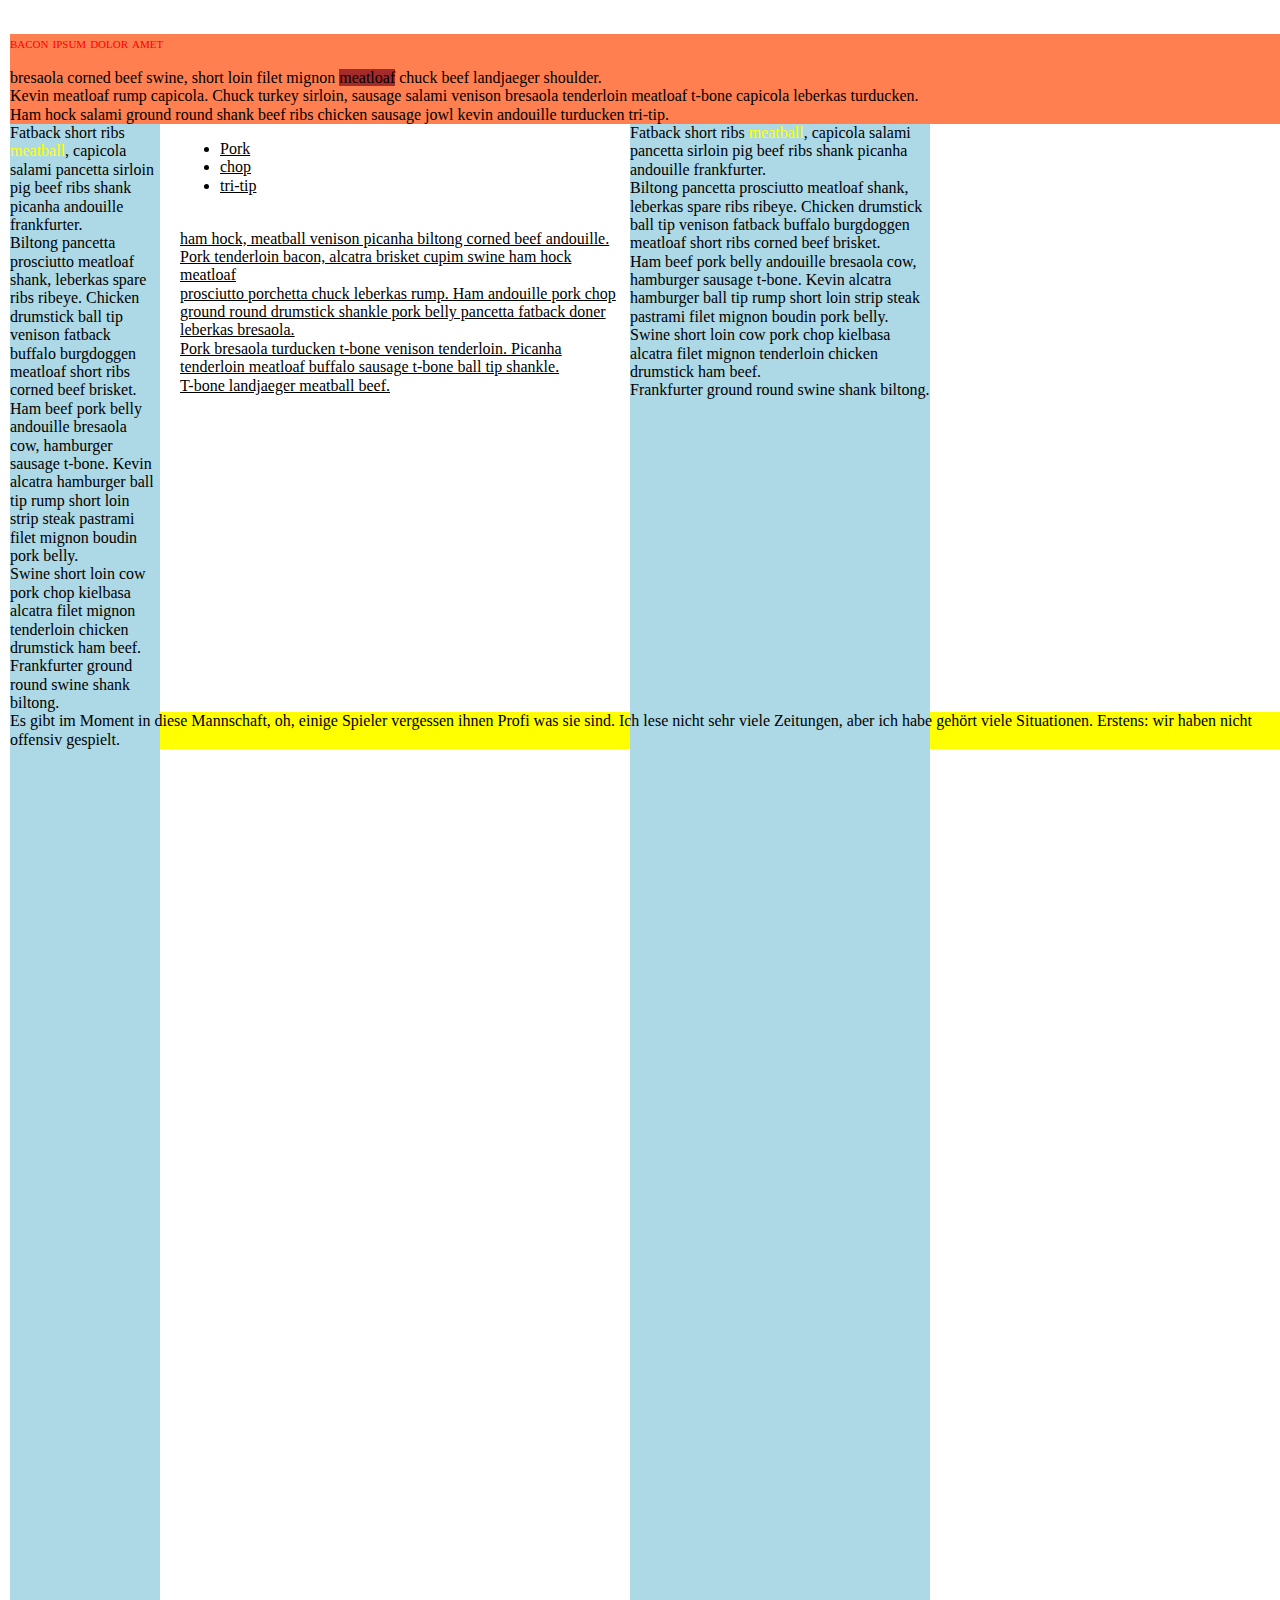
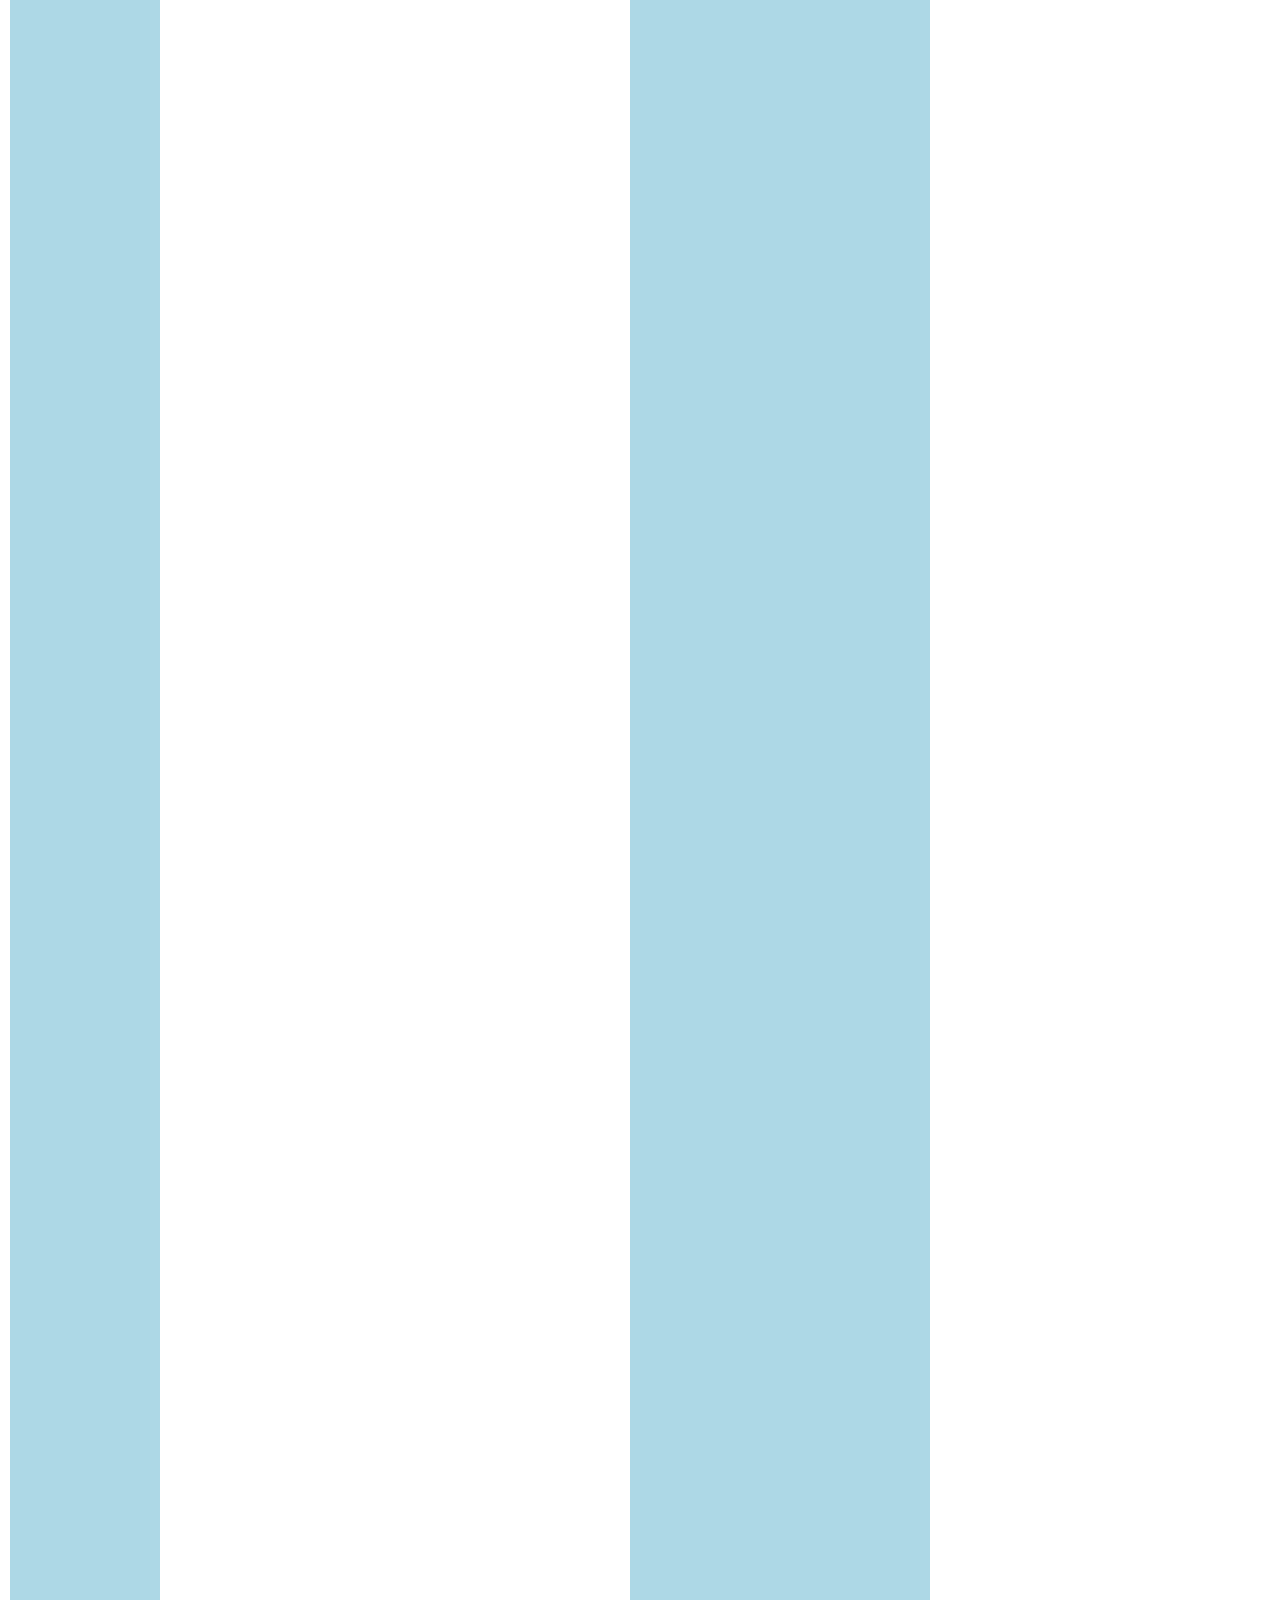
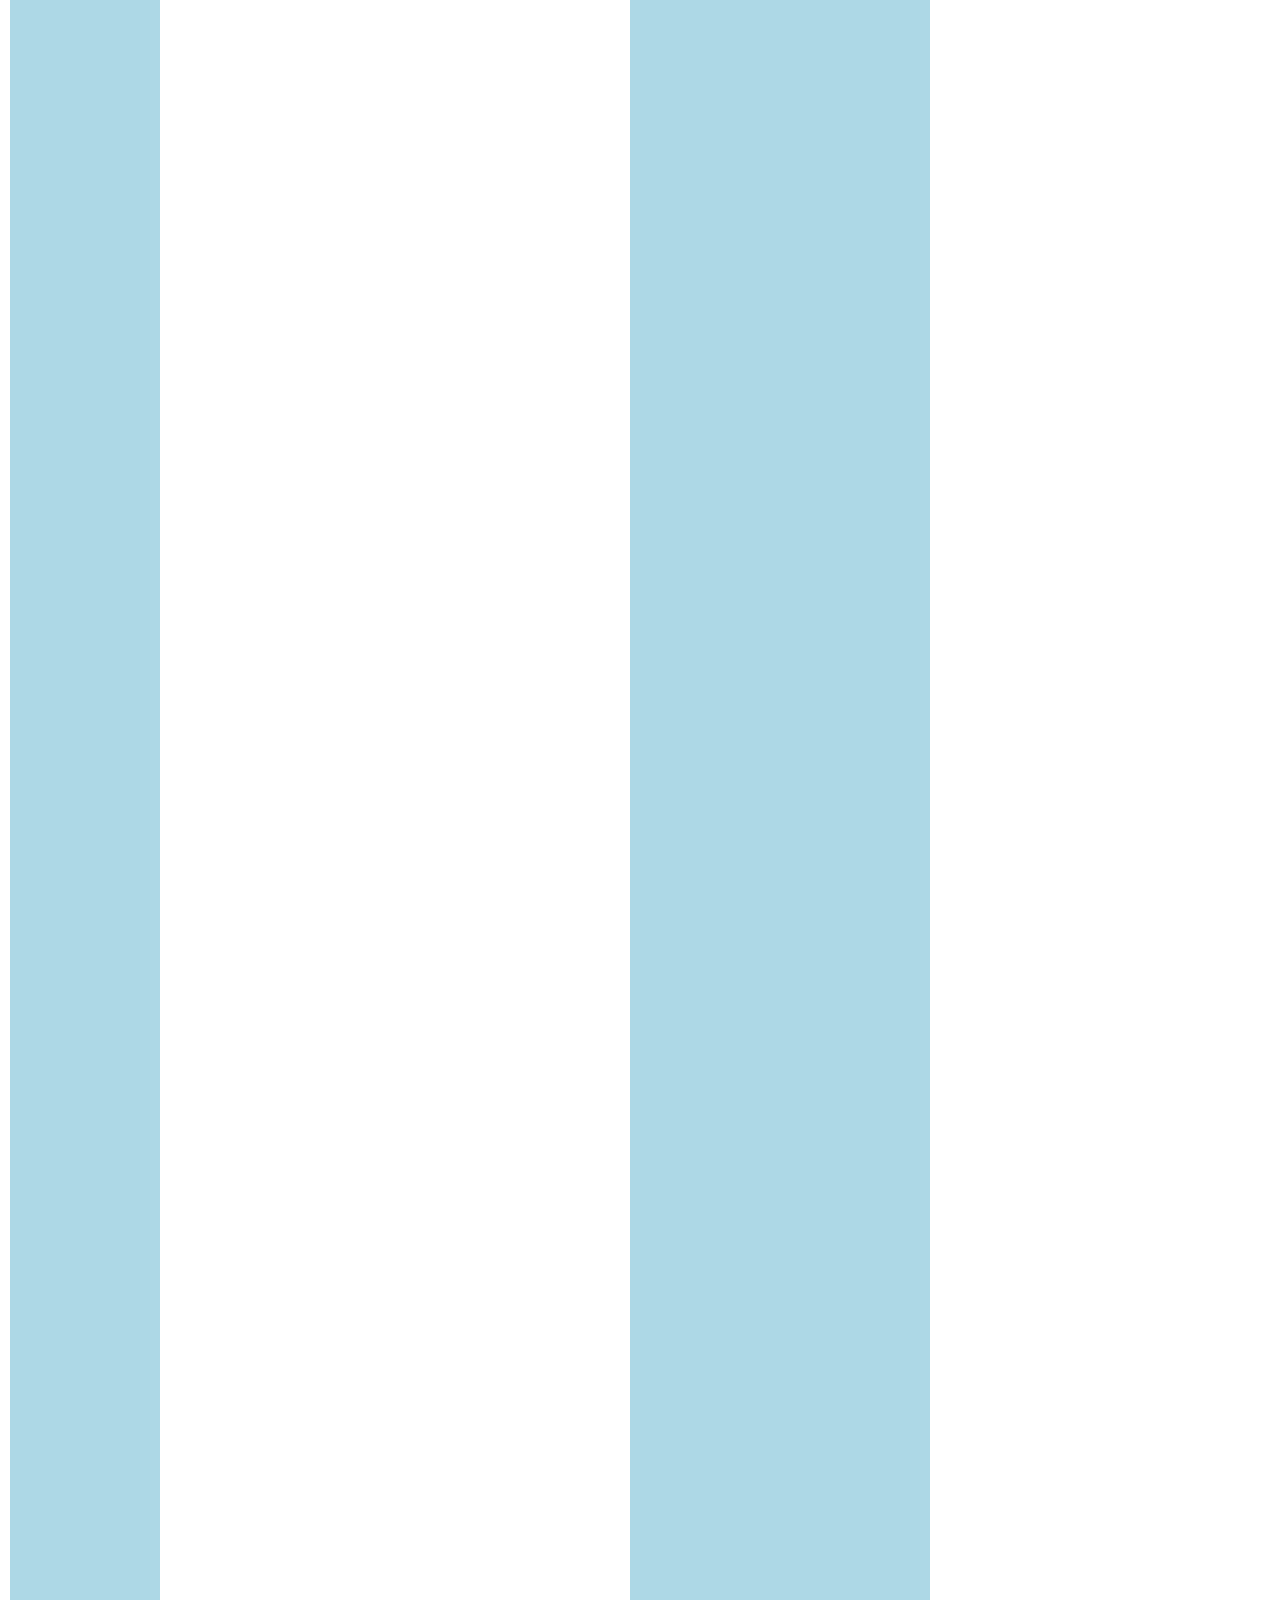
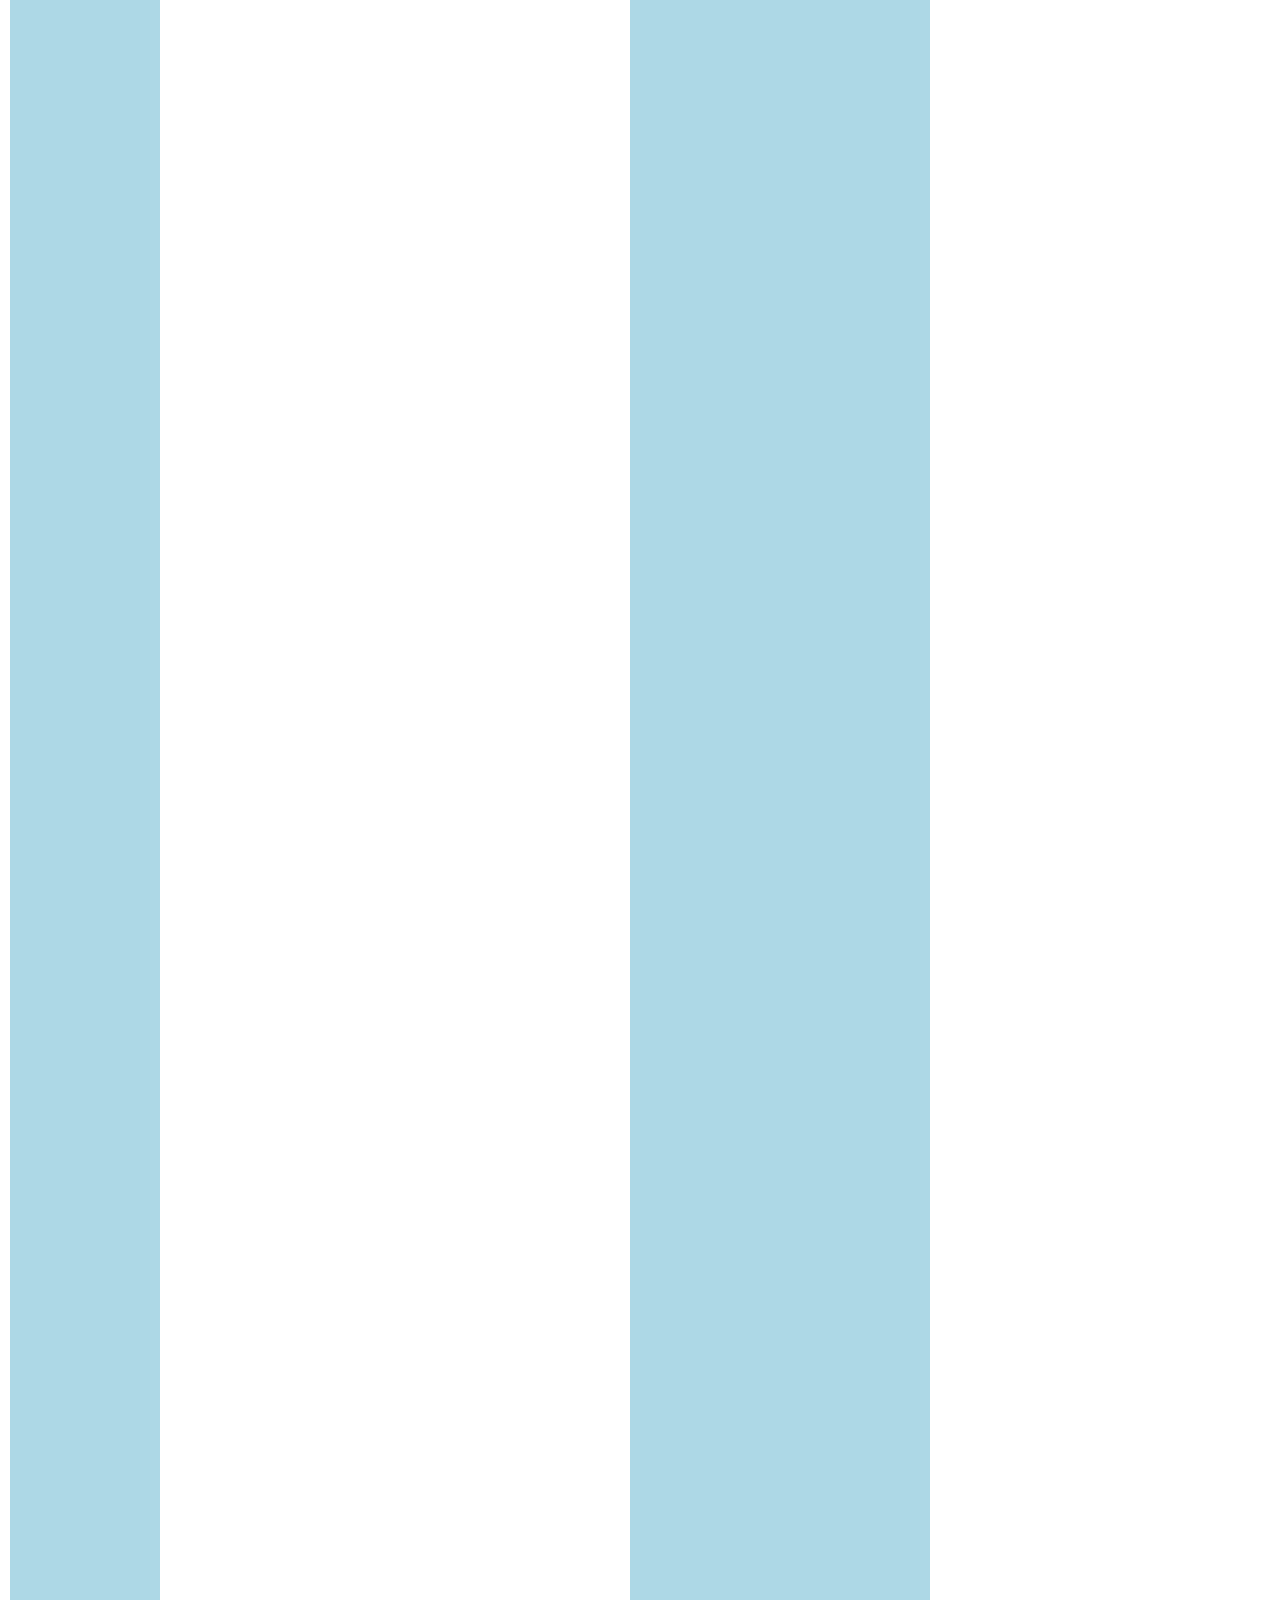
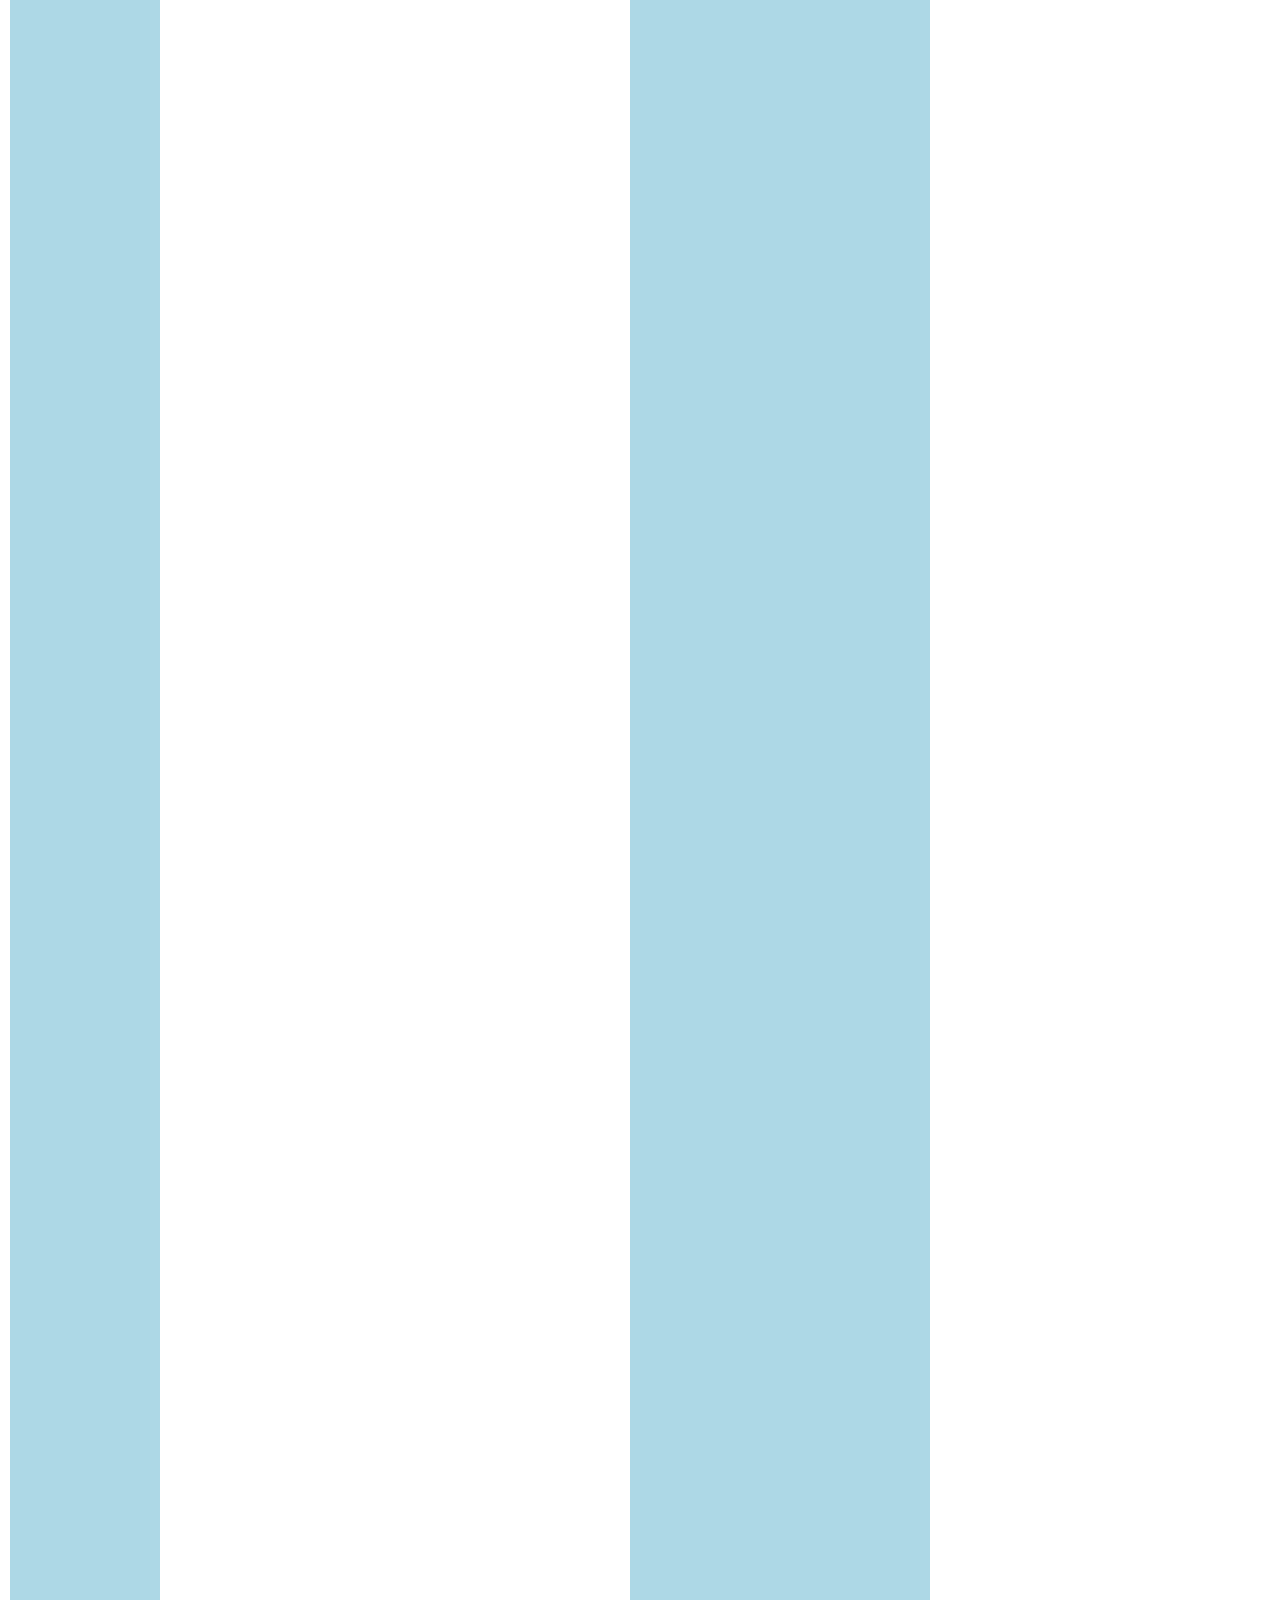
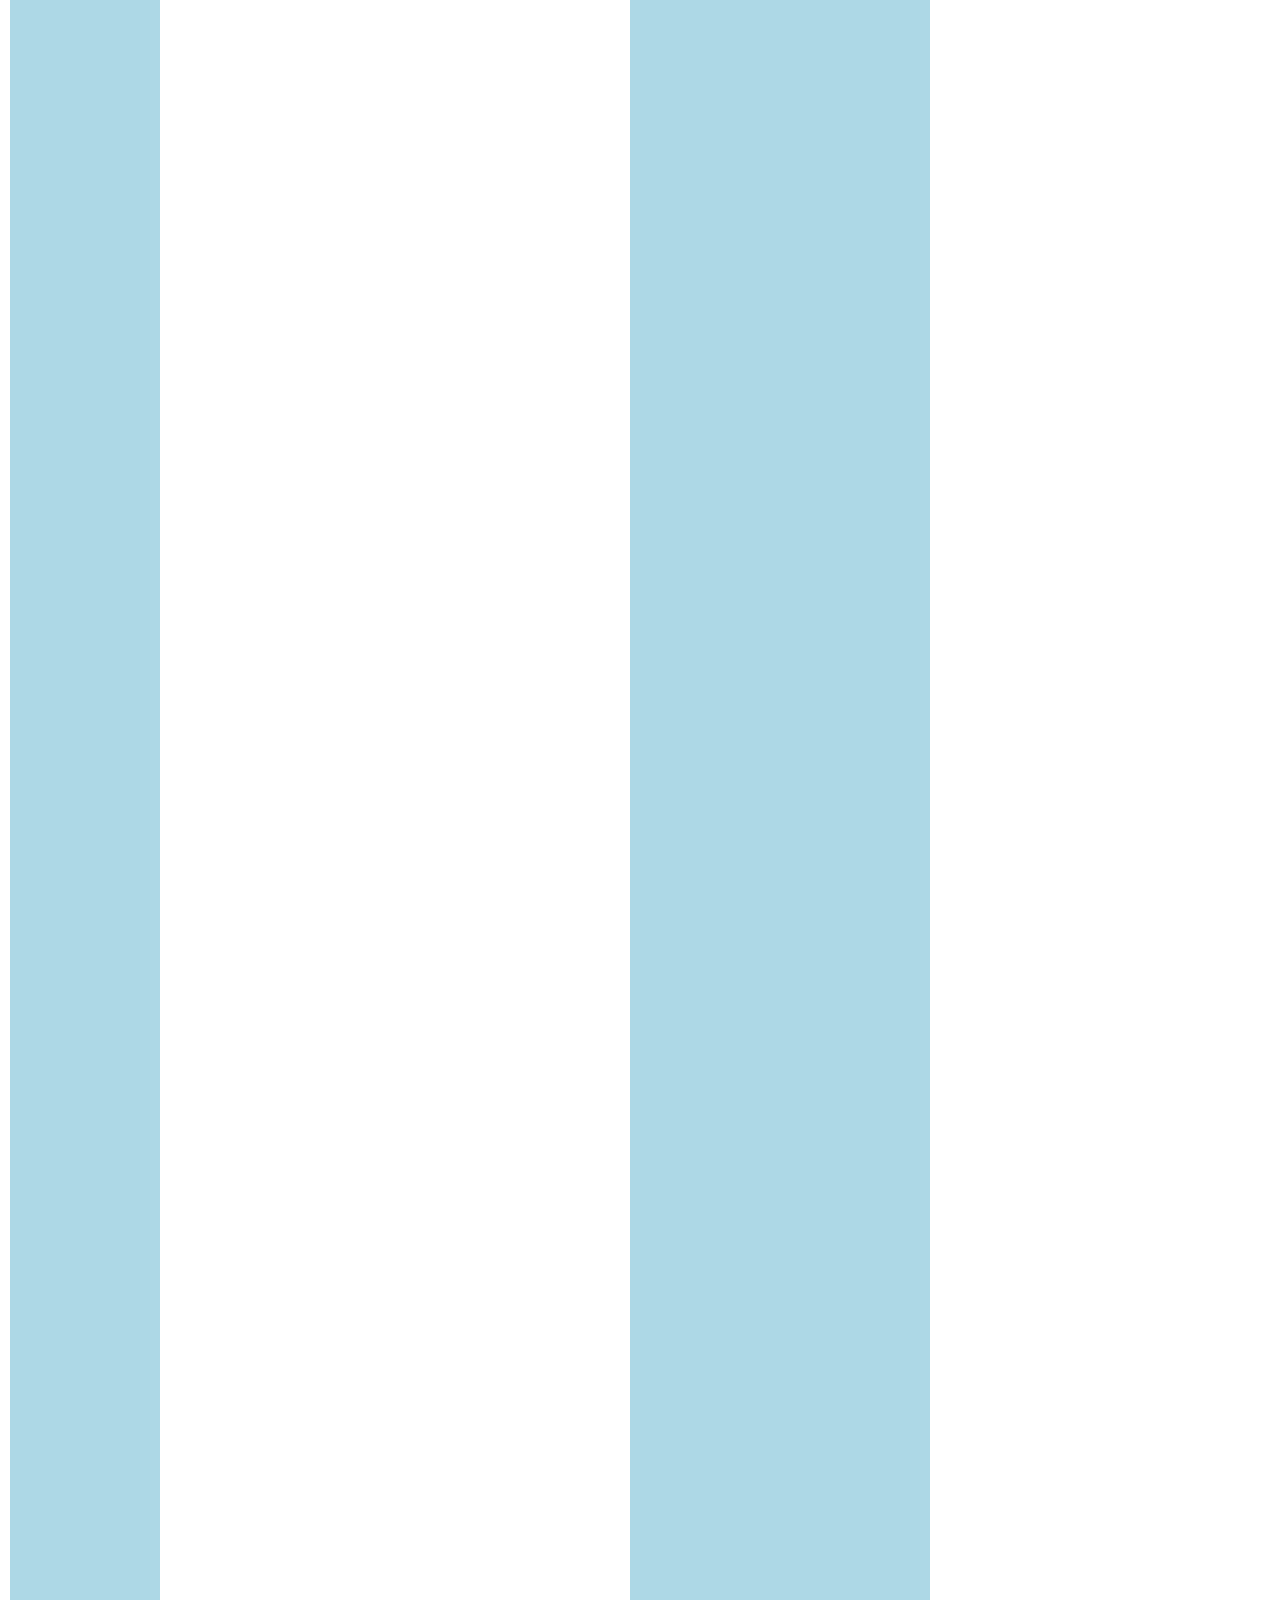
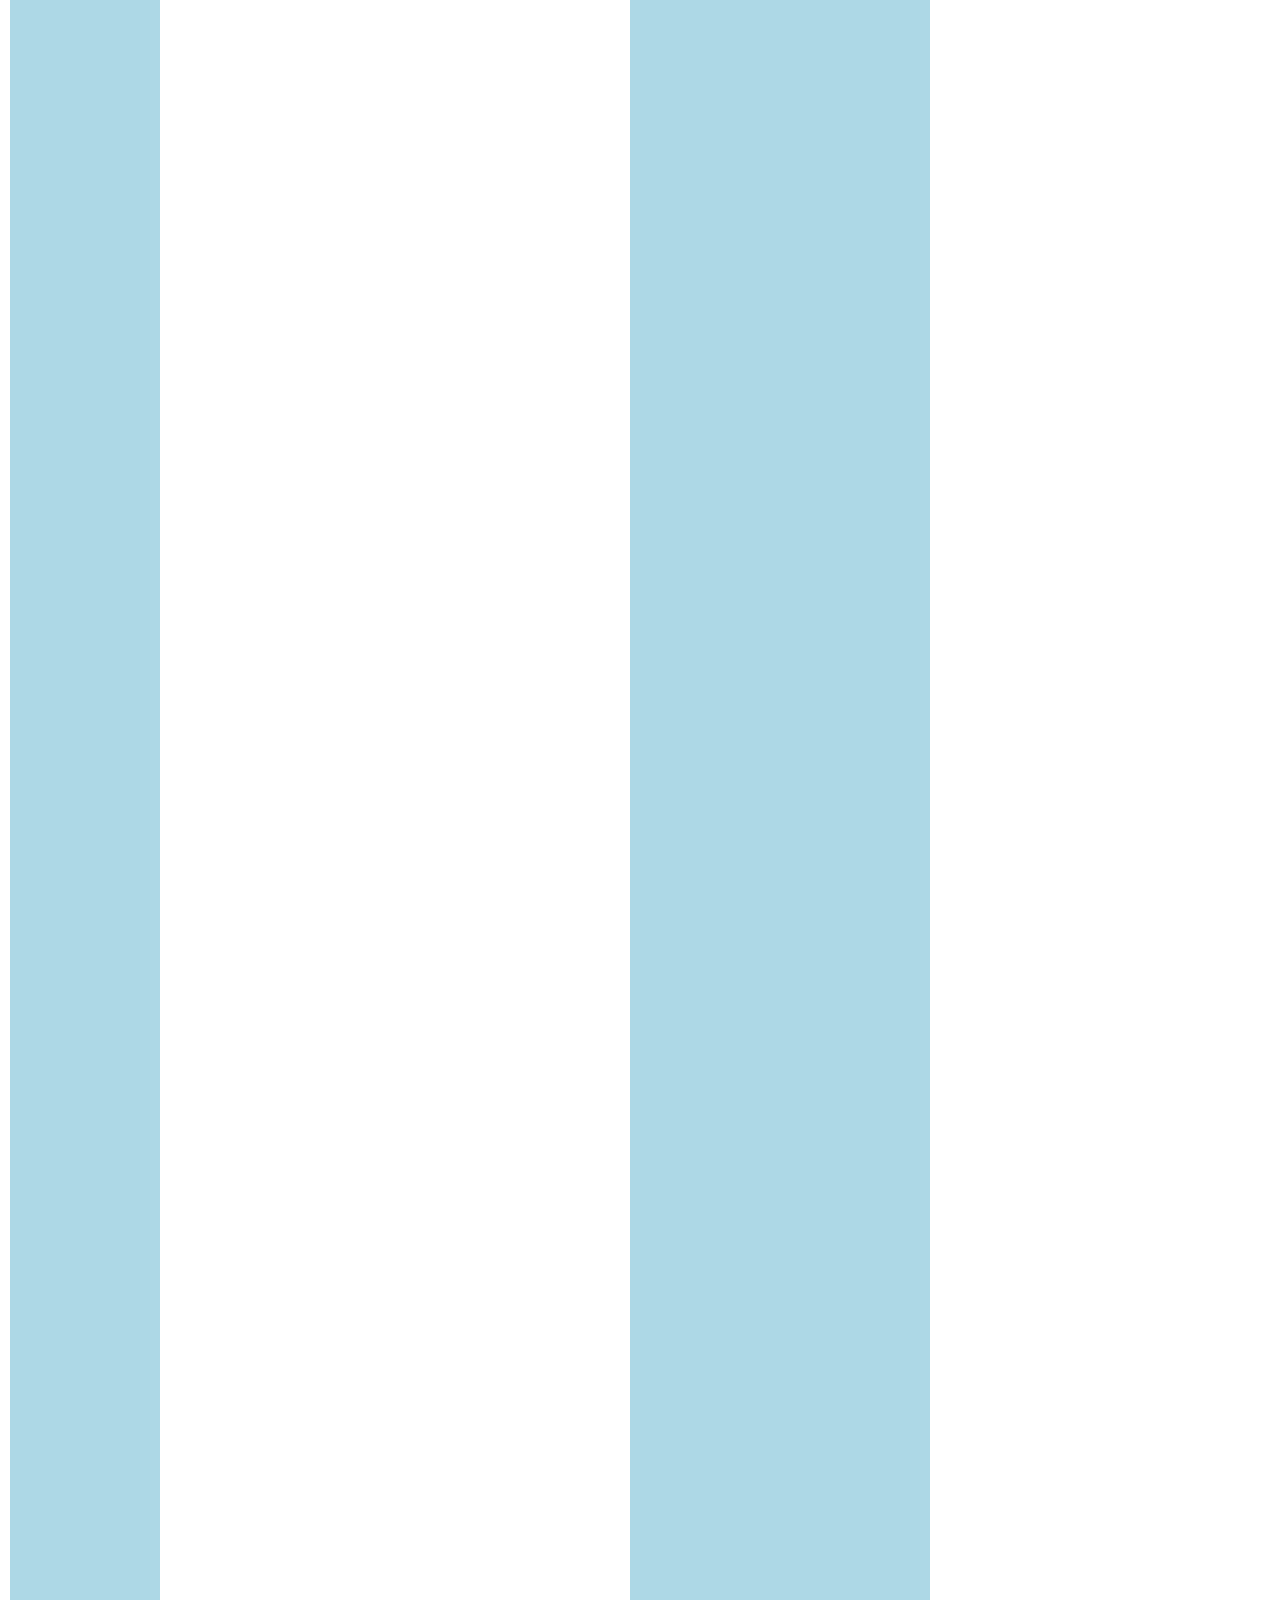
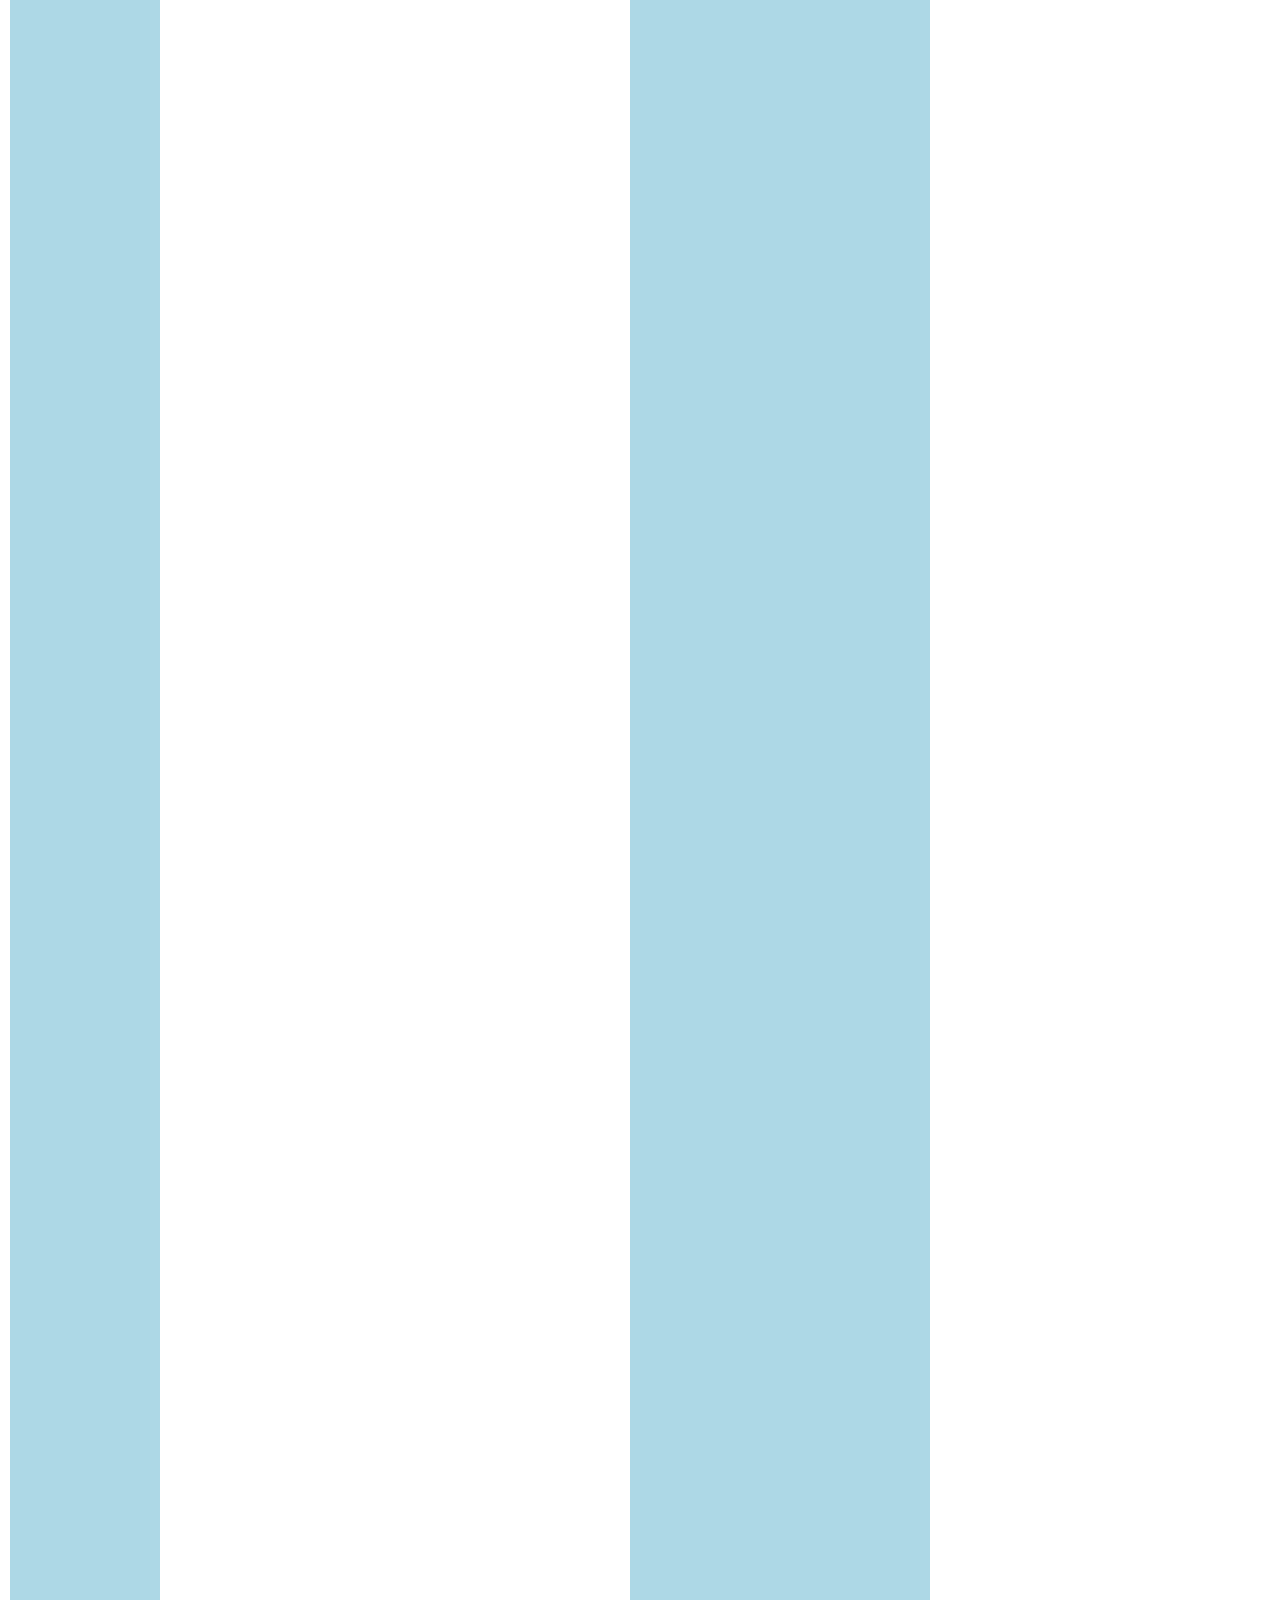
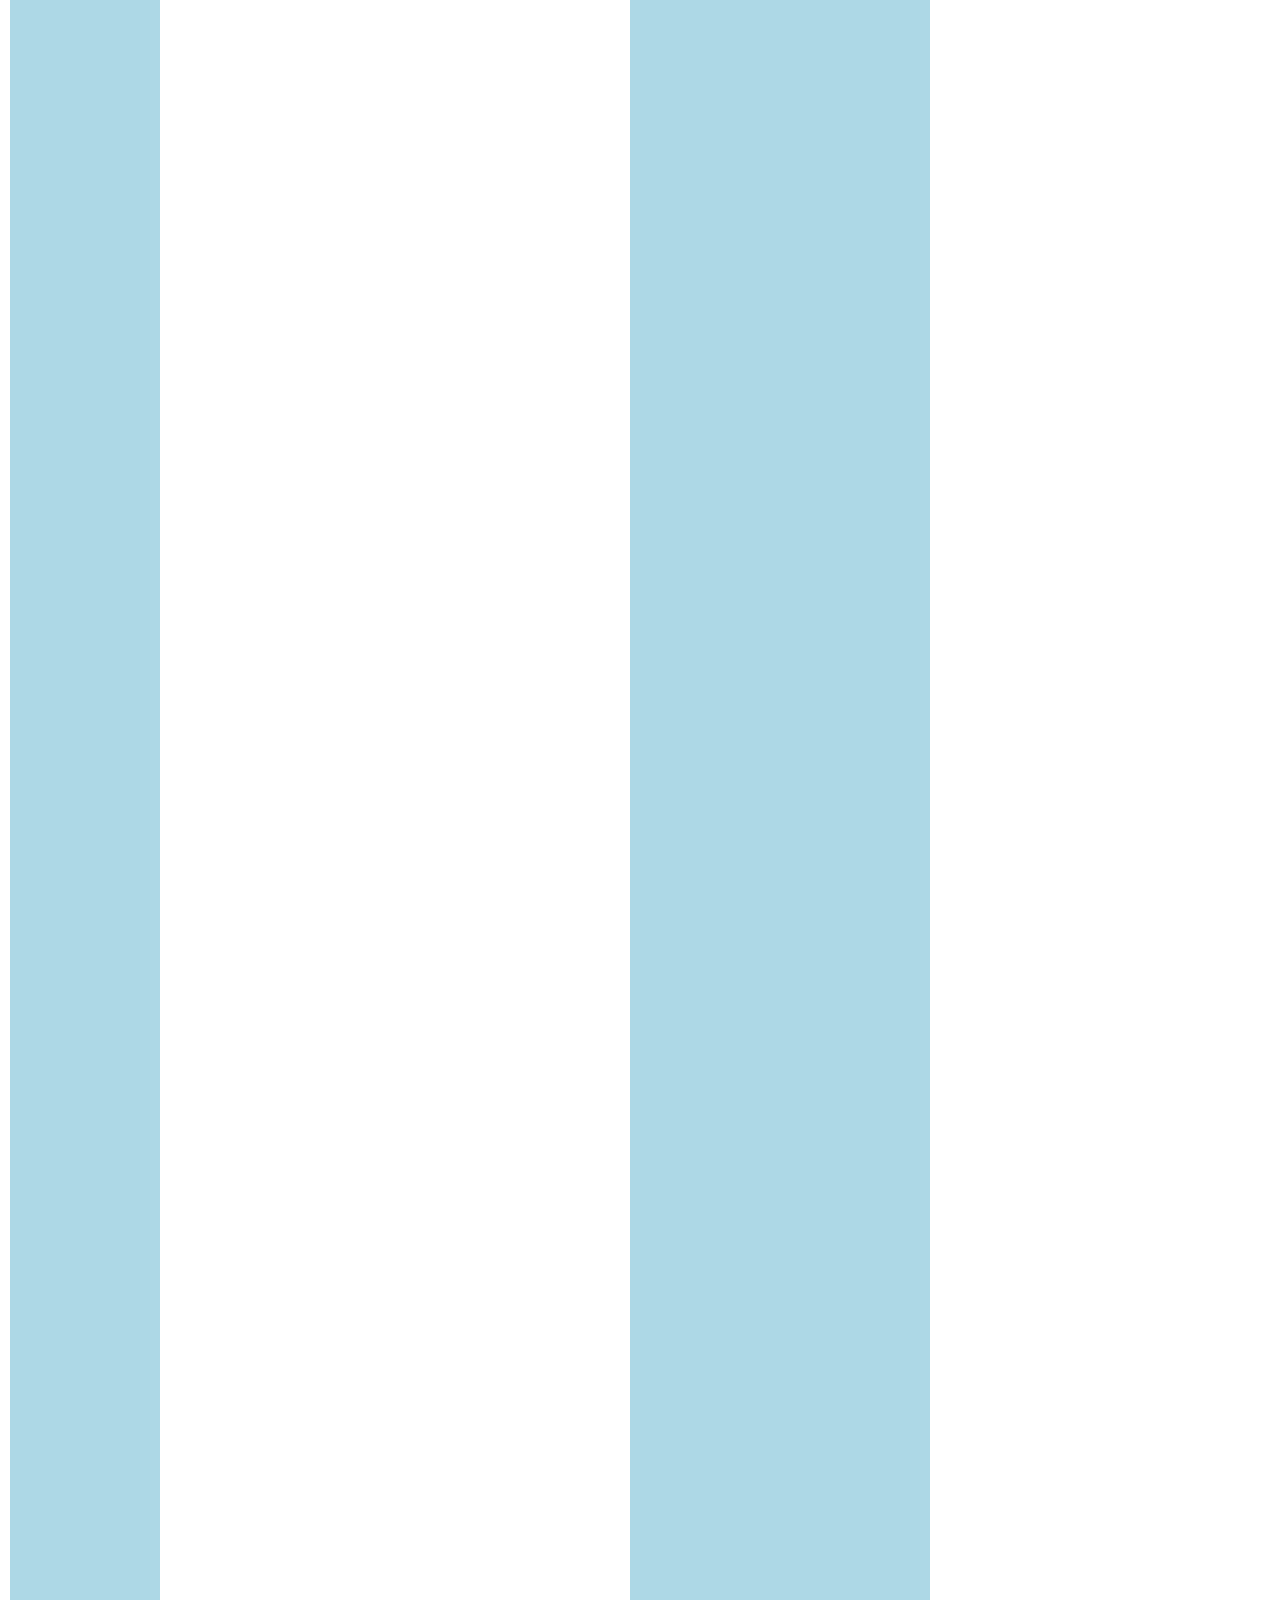
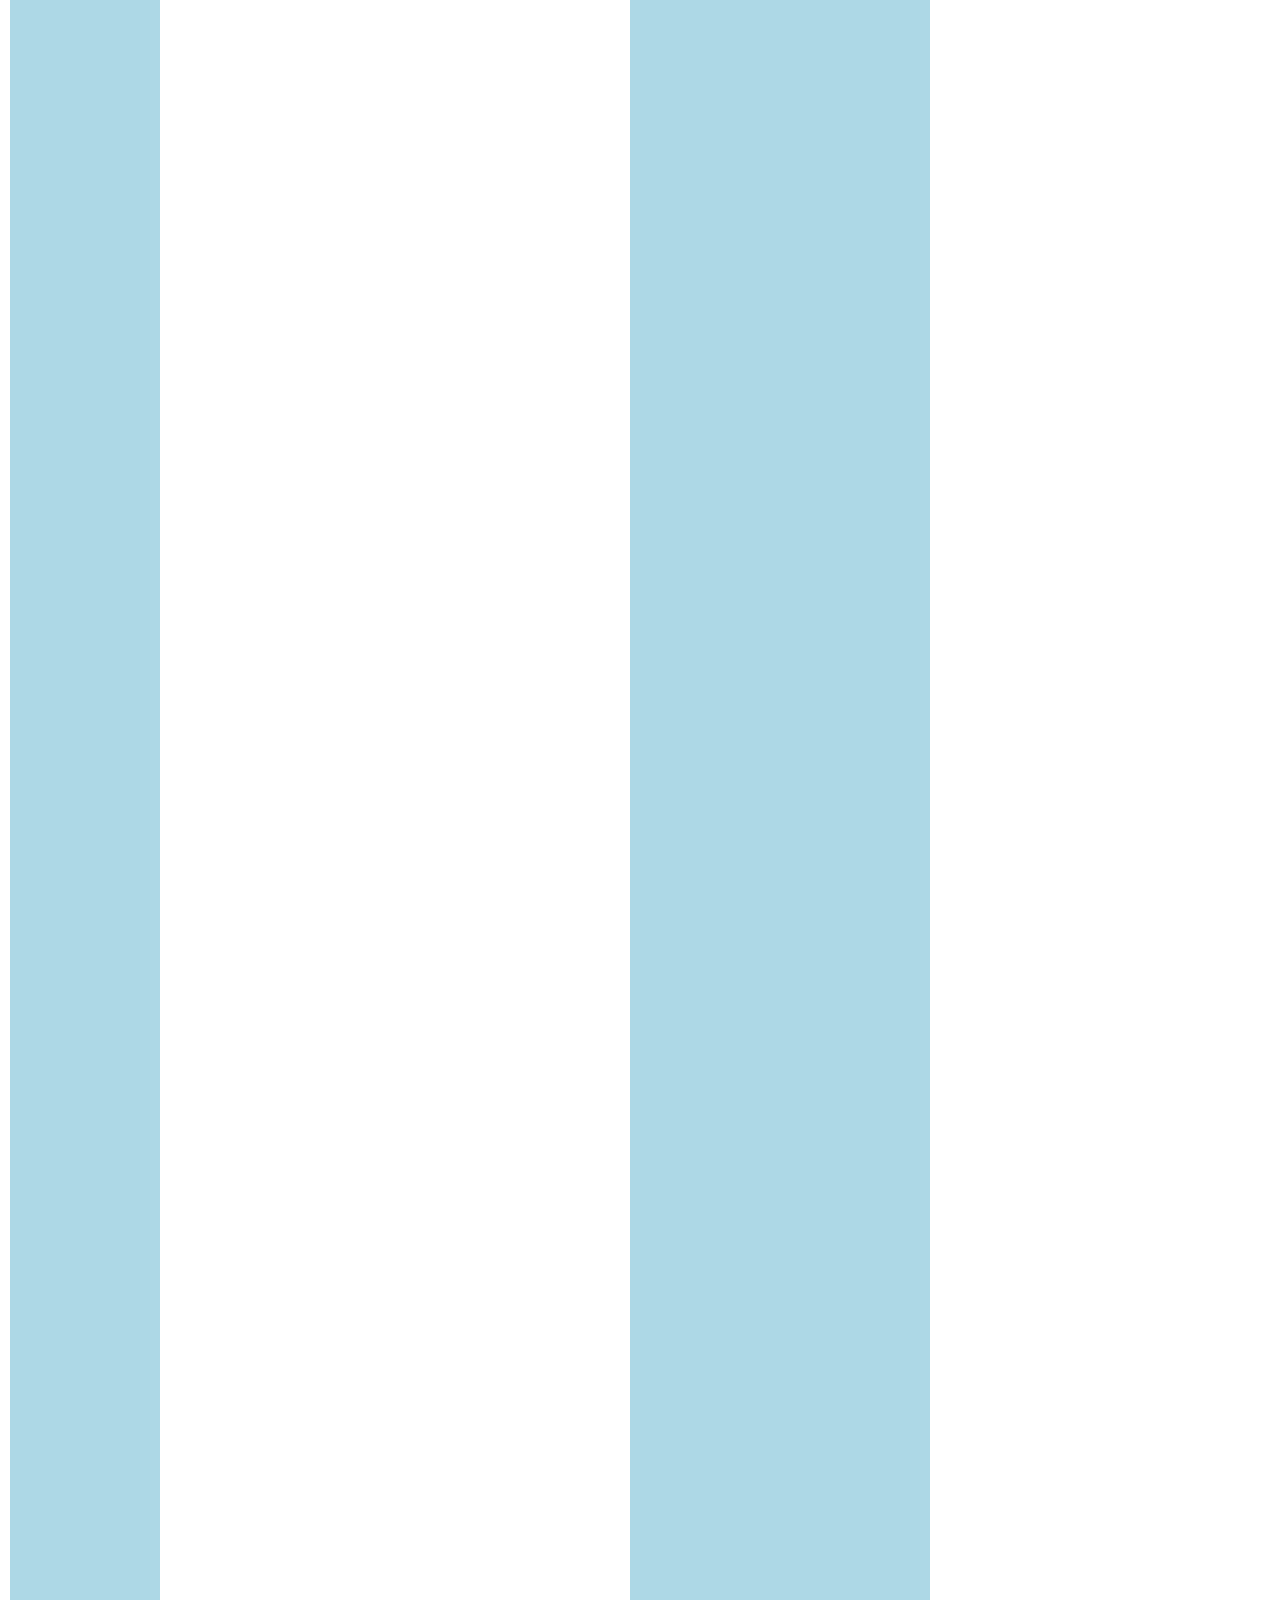
<file: html-css/abend2/index.html>
<!doctype html>
<html lang="de">
<head>
    <meta charset="UTF-8">
    <meta name="viewport"
          content="width=device-width, user-scalable=no, initial-scale=1.0, maximum-scale=1.0, minimum-scale=1.0">
    <meta http-equiv="X-UA-Compatible" content="ie=edge">
    <title>Long live bacon</title>
    <link rel="stylesheet" type="text/css" href="normalize.css">
    <link rel="stylesheet" type="text/css" href="style.css">
</head>
<br>
<header>
<div class="aufschnitt1"><p>bacon ipsum dolor amet</p> bresaola corned beef swine, short loin filet mignon <span class="singer">meatloaf</span> chuck beef landjaeger shoulder.</br> Kevin meatloaf rump capicola. Chuck turkey sirloin, sausage salami venison bresaola tenderloin meatloaf t-bone capicola leberkas turducken.</br> Ham hock salami ground round shank beef ribs chicken sausage jowl kevin andouille turducken tri-tip. </div>
</header>
    <div class="aufschnitt2">Fatback short ribs <span class="homer">meatball</span>, capicola salami pancetta sirloin pig beef ribs shank picanha andouille frankfurter.</br> Biltong pancetta prosciutto meatloaf shank, leberkas spare ribs ribeye. Chicken drumstick ball tip venison fatback buffalo burgdoggen meatloaf short ribs corned beef brisket.</br> Ham beef pork belly andouille bresaola cow, hamburger sausage t-bone. Kevin alcatra hamburger ball tip rump short loin strip steak pastrami filet mignon boudin pork belly.</br> Swine short loin cow pork chop kielbasa alcatra filet mignon tenderloin chicken drumstick ham beef. </br>Frankfurter ground round swine shank biltong.</div>
<div class="aufschnitt3">
    <ul>
        <li>Pork</li> <li>chop</li> <li>tri-tip</li> </ul> </br>ham hock, meatball venison picanha biltong corned beef andouille. Pork tenderloin bacon, alcatra brisket cupim swine ham hock meatloaf </br>prosciutto porchetta chuck leberkas rump. Ham andouille pork chop ground round drumstick shankle pork belly pancetta fatback doner leberkas bresaola. </br>Pork bresaola turducken t-bone venison tenderloin. Picanha tenderloin meatloaf buffalo sausage t-bone ball tip shankle.</br> T-bone landjaeger meatball beef.</div>
<div class="aufschnitt4">Fatback short ribs <span class="homer">meatball</span>, capicola salami pancetta sirloin pig beef ribs shank picanha andouille frankfurter.</br> Biltong pancetta prosciutto meatloaf shank, leberkas spare ribs ribeye. Chicken drumstick ball tip venison fatback buffalo burgdoggen meatloaf short ribs corned beef brisket.</br> Ham beef pork belly andouille bresaola cow, hamburger sausage t-bone. Kevin alcatra hamburger ball tip rump short loin strip steak pastrami filet mignon boudin pork belly.</br> Swine short loin cow pork chop kielbasa alcatra filet mignon tenderloin chicken drumstick ham beef. </br>Frankfurter ground round swine shank biltong.</div>
<div class="clearfix"></div>
<footer>
    Es gibt im Moment in diese Mannschaft, oh, einige Spieler vergessen ihnen Profi was sie sind. Ich lese nicht sehr viele Zeitungen, aber ich habe gehört viele Situationen. Erstens: wir haben nicht offensiv gespielt.
</footer>

</body>
</html>
</file>
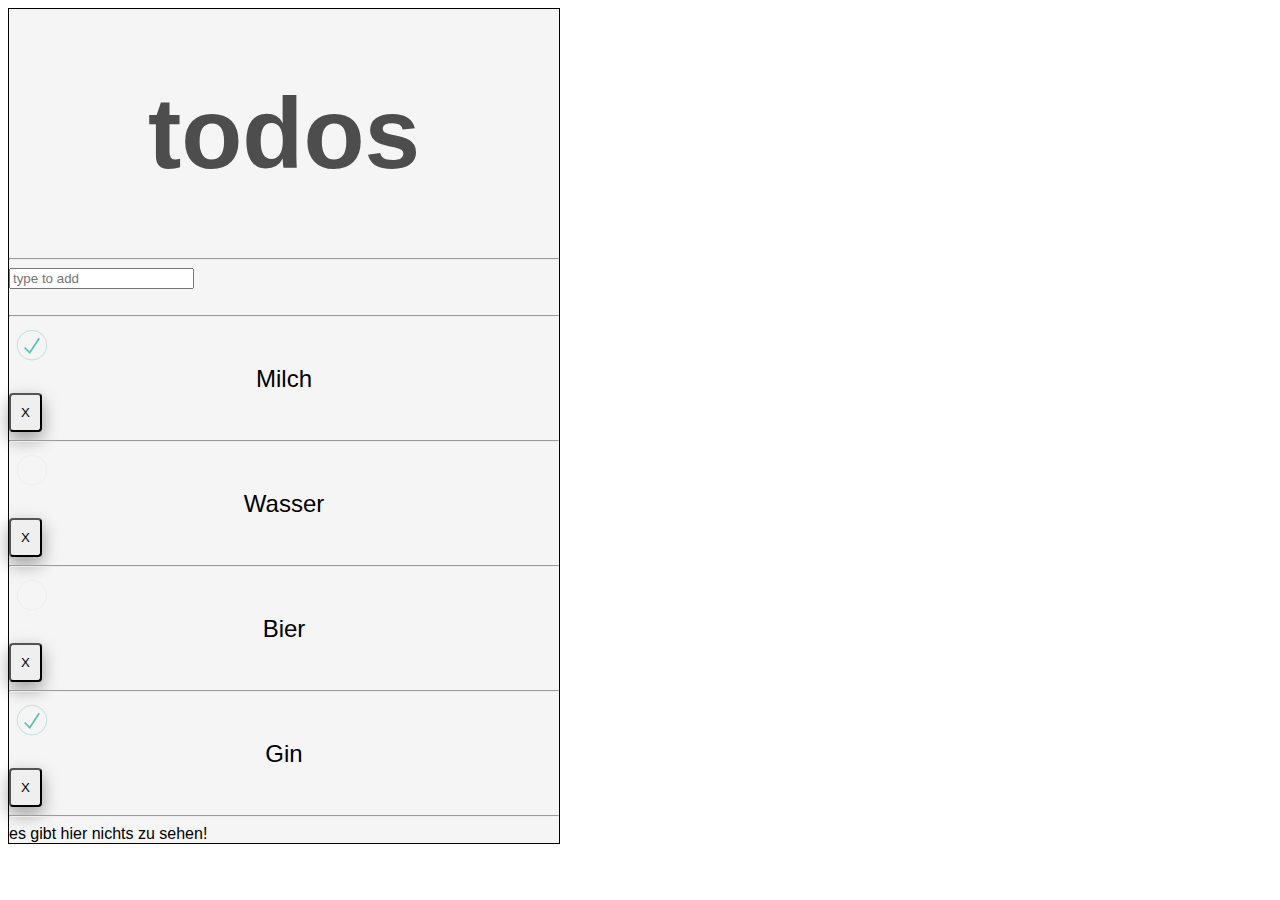
<file: todo/todo.html>
<!doctype html>
<html lang="de">
<head>
    <meta charset="UTF-8">
    <meta name="viewport"
          content="width=device-width, user-scalable=no, initial-scale=1.0, maximum-scale=1.0, minimum-scale=1.0">
    <meta http-equiv="X-UA-Compatible" content="ie=edge">
    <title>ToDo-Liste</title>
    <link rel="stylesheet" type="text/css" href="style.css">
</head>
<body>
<div class="ueberschrift">
<h1 class="titel">todos</h1>
<hr>
    <form>
        <input type="text" name="addItem" placeholder="type to add">
    </form> <br>
    <hr>
    <svg xmlns="http://www.w3.org/2000/svg" width="40" height="40" viewBox="-10 -18 100 135"><circle cx="50" cy="50" r="50" fill="none" stroke="#bddad5" stroke-width="3"/><path fill="#5dc2af" d="M72 25L42 71 27 56l-4 4 20 20 34-52z"/></svg>
    <div class="items"> Milch </div><button type="button" id="delete">X</button>
    <hr>
    <svg xmlns="http://www.w3.org/2000/svg" width="40" height="40" viewBox="-10 -18 100 135"><circle cx="50" cy="50" r="50" fill="none" stroke="#ededed" stroke-width="3"/></svg><div class="items"> Wasser </div><button type="button" id="delete">X</button>

    <hr>
    <svg xmlns="http://www.w3.org/2000/svg" width="40" height="40" viewBox="-10 -18 100 135"><circle cx="50" cy="50" r="50" fill="none" stroke="#ededed" stroke-width="3"/></svg> <div class="items"> Bier </div><button type="button" id="delete">X</button>
    <hr>
    <svg xmlns="http://www.w3.org/2000/svg" width="40" height="40" viewBox="-10 -18 100 135"><circle cx="50" cy="50" r="50" fill="none" stroke="#bddad5" stroke-width="3"/><path fill="#5dc2af" d="M72 25L42 71 27 56l-4 4 20 20 34-52z"/></svg>
    <div class="items"> Gin </div><button type="button" id="delete">X</button>

    <hr>
    es gibt hier nichts zu sehen!

</div>


</body>
</html>
</file>
<file: html-css/abend2/style.css>
div.aufschnitt1 {
    max-height: 150px;
    margin-left: 10px;
    background-color: coral;
}
p::first-line {
    color: #ff0000;
    font-variant: small-caps;
}
.singer {
    background-color: brown;
}
div.aufschnitt2 {
    max-width: 150px;
    max-height: 800px;
    margin-left: 10px;
    margin-right: 20px;
    background-color: lightblue;
    float: left;
    margin-bottom: -99999px;
    padding-bottom: 99999px;
}
.homer {
    color: yellow;
}
div.aufschnitt3 {
    text-decoration: underline;
    max-height: 800px;
    float: left;
    max-width: 450px;
    margin-bottom: -99999px;
    padding-bottom: 99999px;
}
div.aufschnitt4 {
    width: 300px;
    background-color: lightblue;
    float: left;
    margin-bottom: -99999px;
    padding-bottom: 99999px;
}
.clearfix {
    clear: both;
}

footer {

    margin-left: 10px;
    background-color: yellow;
}
</file>
<file: todo/style.css>
div.ueberschrift {
    background-color: #f5f5f5;
    min-width: 150px;
    max-width: 550px;
    font-family: “Helvetica Neue”, Helvetica, Arial, sans-serif;
    margin: 100,0,100,100;
    border-width:1px;
    border-style:solid;

}
h1.titel {
    font-size: 100px;
    text-align: center;
    color: #4d4d4d;

}


div.items {
   display: flex;
    justify-content: center;
    font-size: 24px;

}
svg {
    display: flex;
    justify-content: flex-start;
}
button {
    display: flex;
    justify-content: flex-end;
    padding: 10px;
    border-radius: 4px;

    box-shadow: 0 8px 16px 0 rgba(0,0,0,0.2), 0 6px 20px 0 rgba(0,0,0,0.19);
}
button:hover {
    background-color: #white;
    color: green;

}
form {
display: flex;
    justify-content: left;
    font-size: 140%;
    font-weight: 300;

    color: #fff;
    margin: 0 auto;


}
</file>
